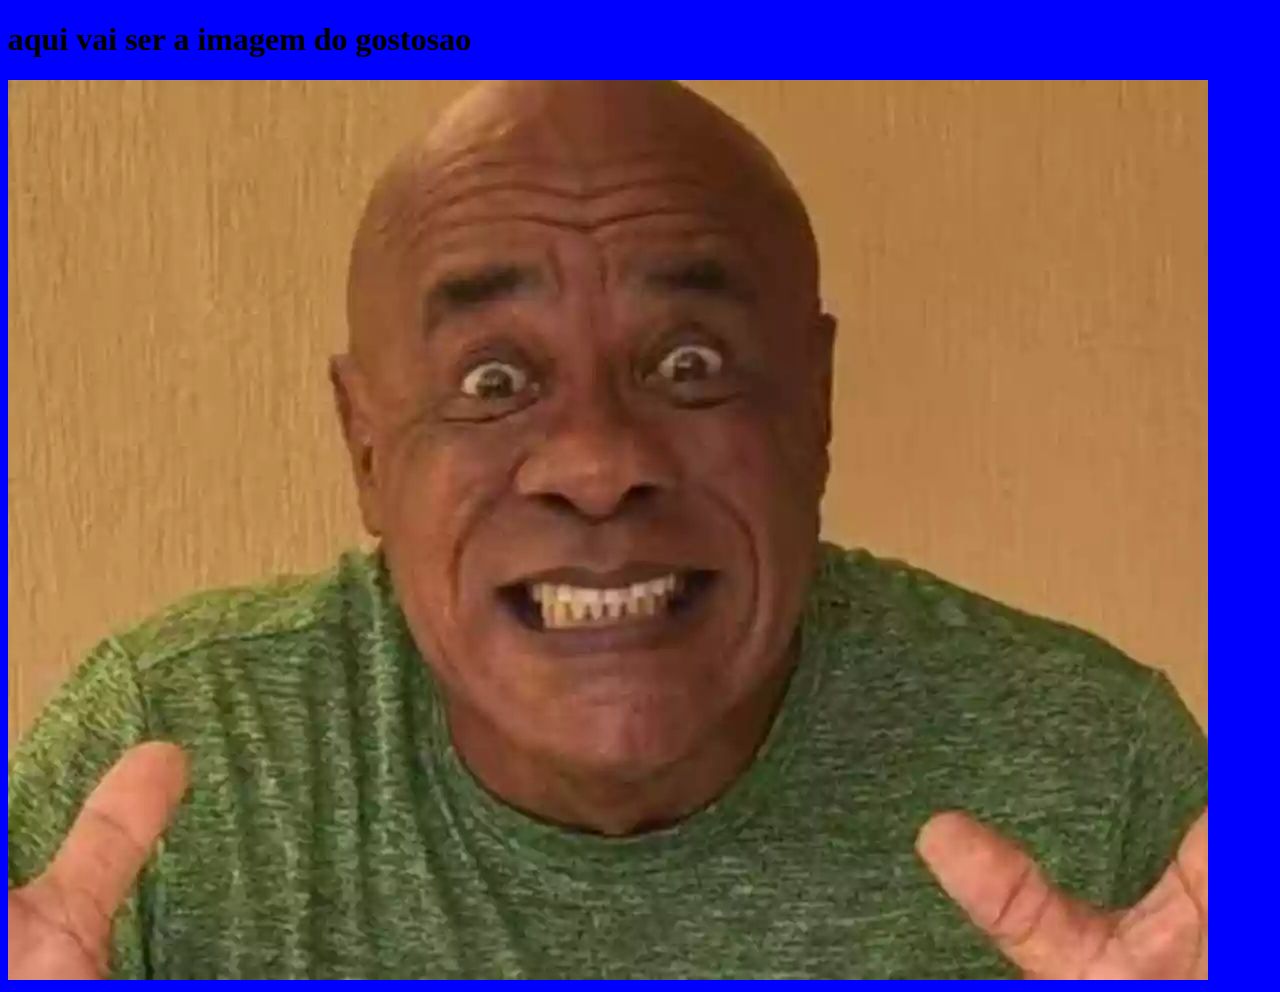
<file: index.html>
<!DOCTYPE html>
<html lang="en">
<head>
    <meta charset="UTF-8">
    <meta name="viewport" content="width=device-width, initial-scale=1.0">
    <title>Document</title>
    <link rel="stylesheet" href="style.css">
</head>
<body>
    <header class="cabecalho">
        <h1>aqui vai ser a imagem do gostosao</h1>
        <img class="imagem.cabecalho" src="img.png" alt="">

    </header>
    
</body>
</html>
</file>
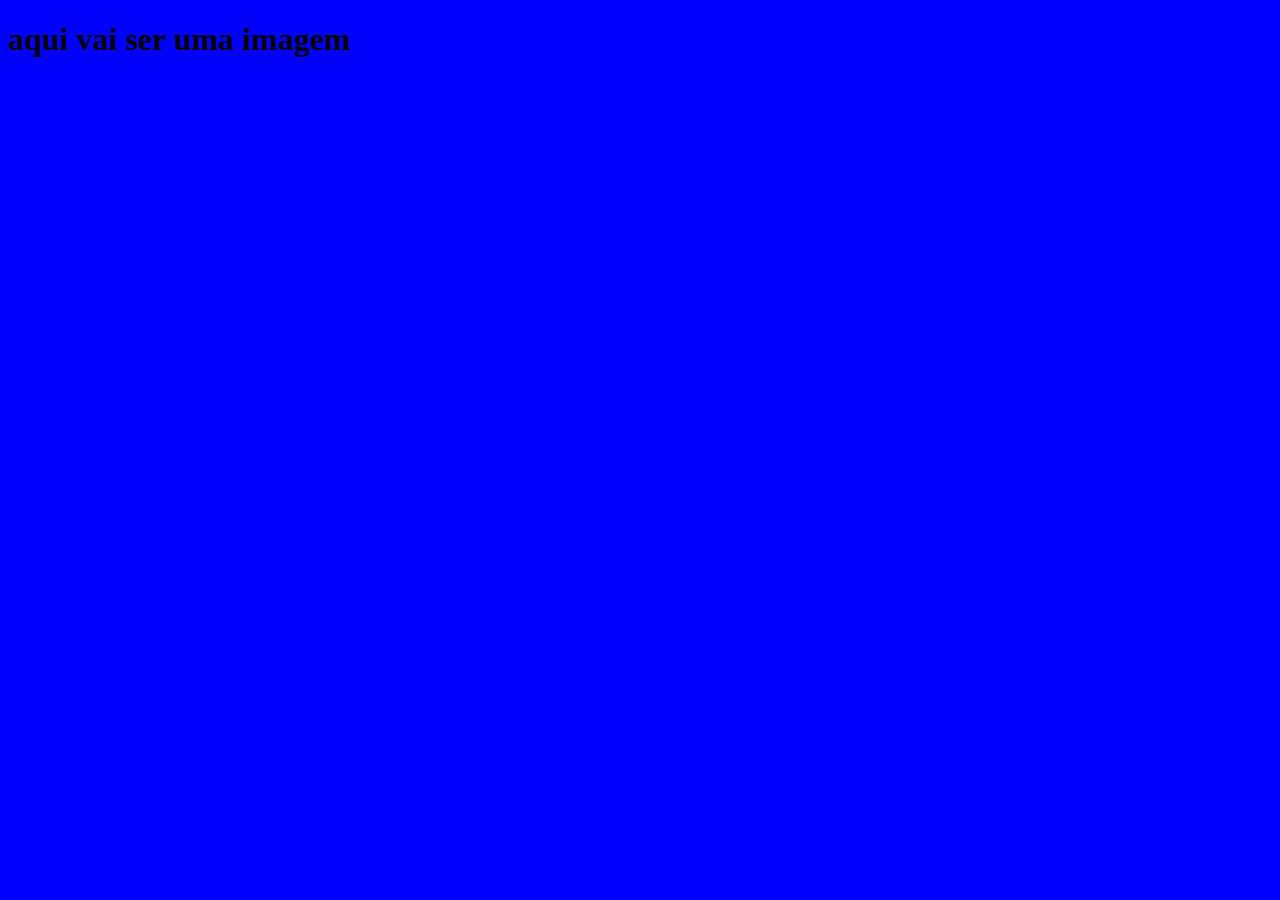
<file: imdex.html>
<!DOCTYPE html>
<html lang="en">
<head>
    <meta charset="UTF-8">
    <meta name="viewport" content="width=device-width, initial-scale=1.0">
    <title>Document</title>
    <link rel="stylesheet" href="style.css">
</head>
<body>
    <header>
        <h1>aqui vai ser uma imagem</h1>
    </header>

</body>
</html>
</file>
<file: style.css>
body{

    background-color: blue;
}

.imagem.cabecalho{
    width: 20%;
}
</file>
